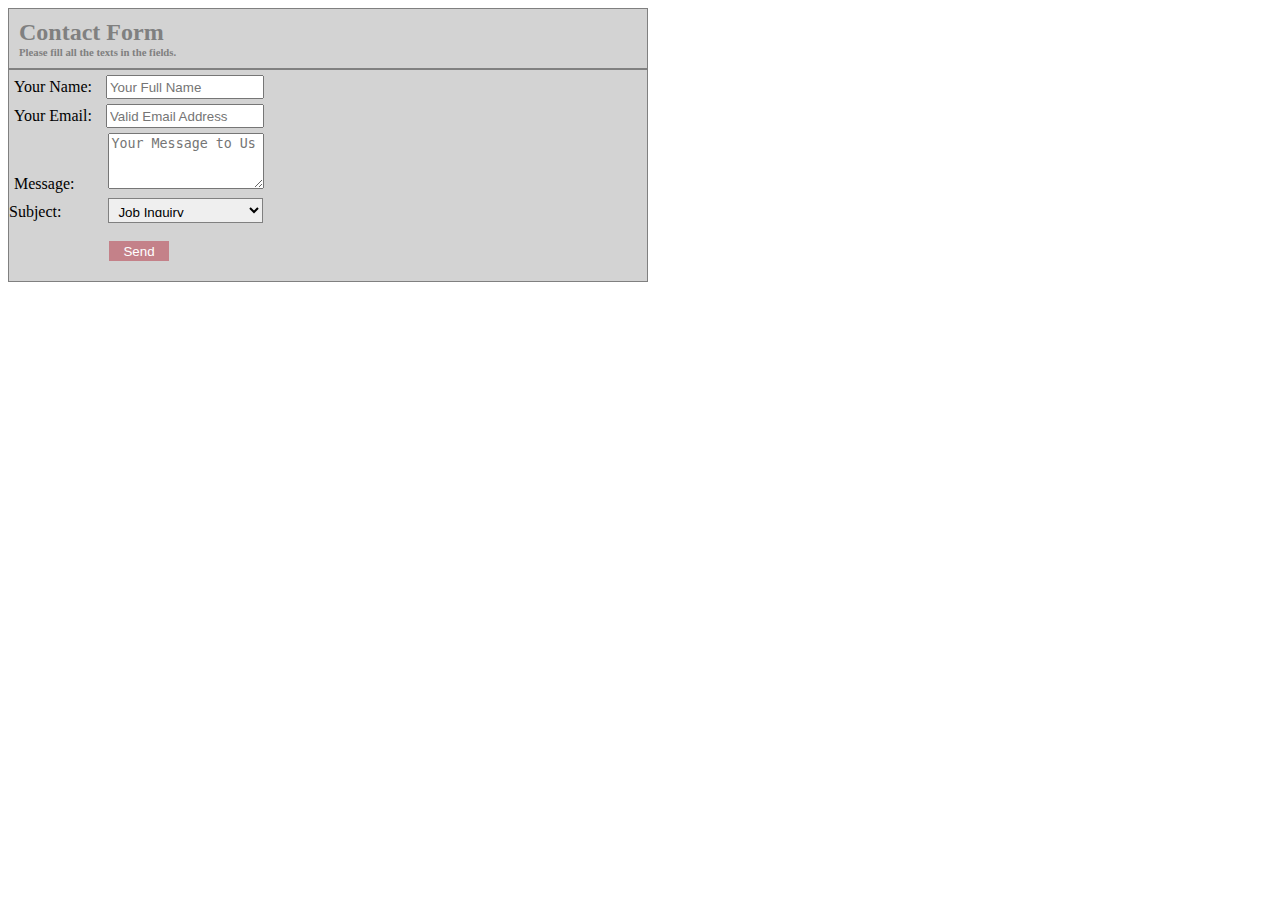
<file: index.html>
<!DOCTYPE html>
<html lang="">
<head>
    <meta charset="UTF-8">
    <meta name="viewport" content="width=device-width, initial-scale=1.0">
    <title></title>
    <link rel="stylesheet" href="mycss.css">
</head>

<body>
<header>
<h2>Contact Form</h2>
<h6>Please fill all the texts in the fields.</h6>
</header>

    <section id="form-body-container">
    <div class="form-group">
          <label for="name">Your Name:</label>
          <input type="name" class="form-control" id="name" placeholder="Your Full Name">
    </div>
    
    <div class="form-group">
          <label for="email">Your Email:</label>
          <input type="text" class="form-control" id="email" placeholder="Valid Email Address">
    </div>
    
    <div class="form-group">
        <label for="message">Message:</label>
		<textarea type="text" id="message" class="input" name="message" placeholder="Your Message to Us"></textarea>
	</div>
    

        <label for="select">Subject:</label>
        <select id="dropdown-container">
            <option>Job Inquiry</option>
            <option>Others 1</option>
            <option>Others 2</option>
        </select>
        </br>
    </br>
    
	<input id="submit_button" type="submit" value="Send" />
    
    </section>
    
</form>	
</body>
</html>
</file>
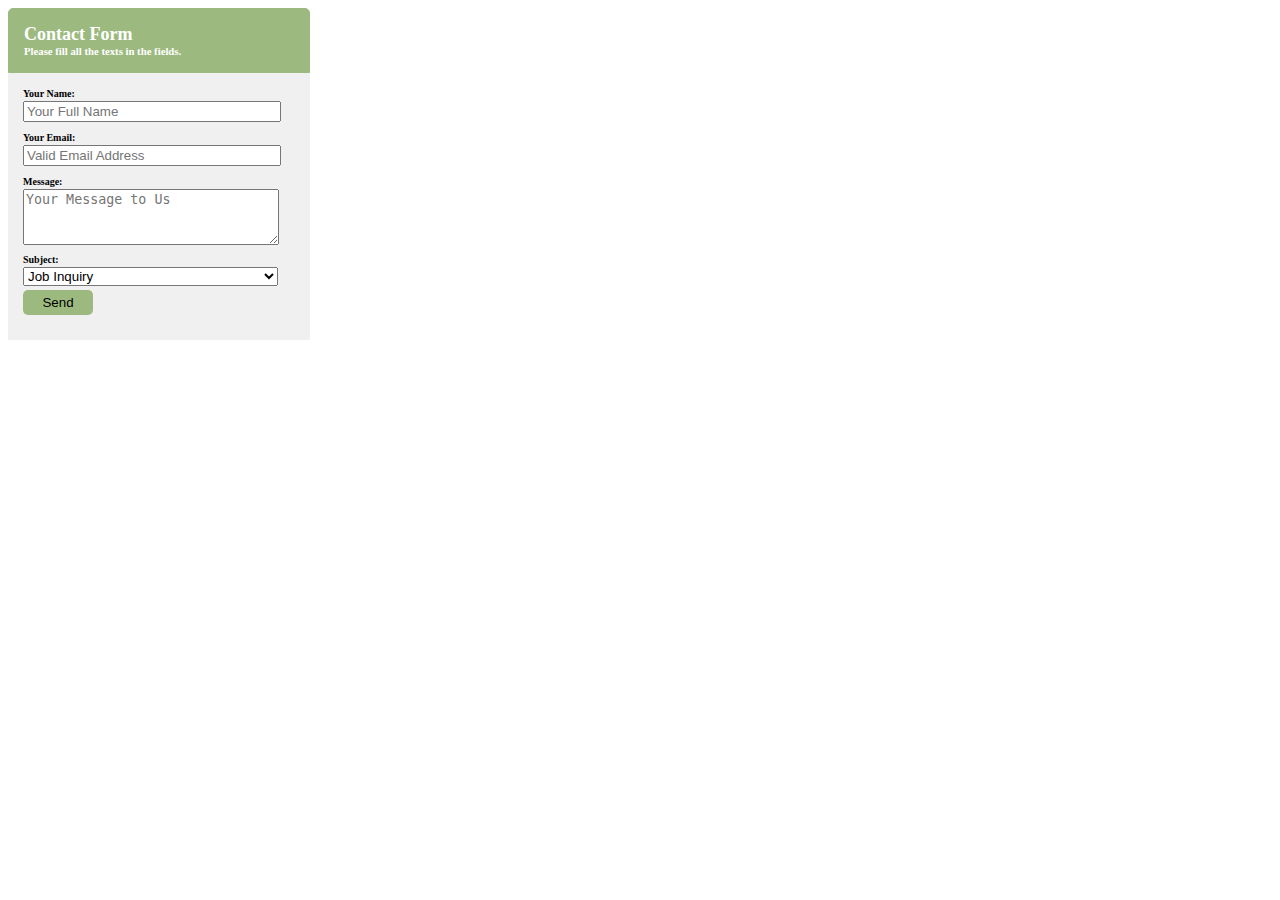
<file: index2.html>
<!DOCTYPE html>
<html>
<head>
    <title></title>
    <link rel="stylesheet" href="mycstyle.css">
</head>

<body>
<header>
<h2>Contact Form</h2>
<h6>Please fill all the texts in the fields.</h6>
</header>

    <section id="form-body-container">
    <form>
    <div class="form-group" id="form-container1">
          <label for="name" class="instruction">Your Name:</label></br>
          <input type="name" class="form-control" id="name" placeholder="Your Full Name">
    </div>
    
    <div class="form-group">
          <label for="email" class="instruction">Your Email:</label></br>
          <input type="email" class="form-control" id="email" placeholder="Valid Email Address" required>
    </div>
    
    <div class="form-group">
        <label for="message" class="instruction">Message:</label></br>
		<textarea type="text" id="message" class="input" name="message" placeholder="Your Message to Us"></textarea>
	</div>
    

        <label for="select" class="instruction">Subject:</label></br>
        <select id="dropdown-container">
            <option>Job Inquiry</option>
            <option>Others 1</option>
            <option>Others 2</option>
        </select>
    
	<input id="submit_button" type="submit" value="Send" />
    </form>
    </section>
    
</form>	
<script src="//ajax.googleapis.com/ajax/libs/jquery/1.11.1/jquery.min.js"></script>
<script src="javaform2.js"></script>

</body>
</html>
</file>
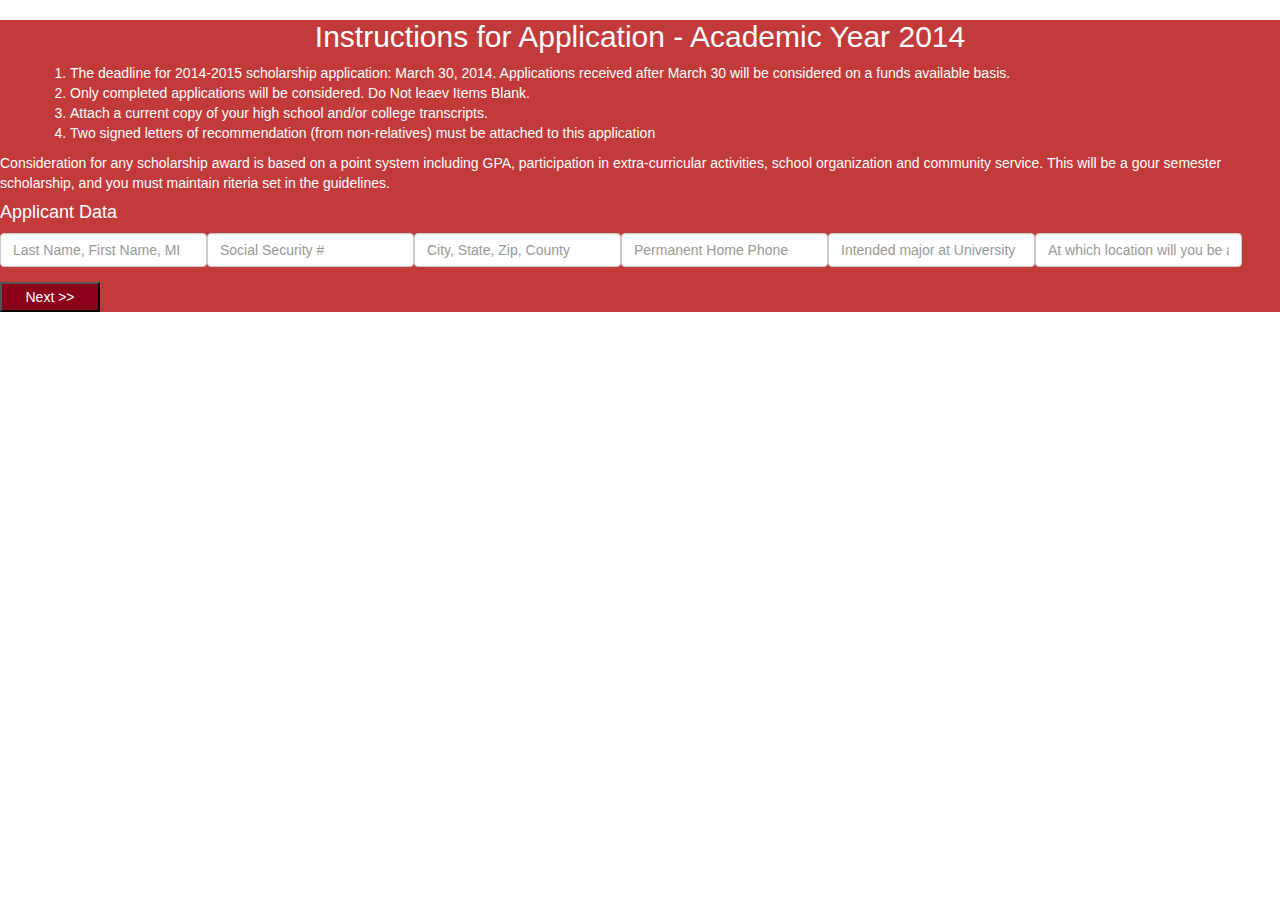
<file: index3.html>
<!DOCTYPE html>
<html>
<head>
    <title></title>
    <link rel="stylesheet" href="style3.css">
    <link rel="stylesheet" href="https://maxcdn.bootstrapcdn.com/bootstrap/3.3.1/css/bootstrap.min.css">

</head>

<body>
<div id="large-container">
<header>
<h2>Instructions for Application - Academic Year 2014</h2>
    <ol type="1" id="list-container">
    <li>The deadline for 2014-2015 scholarship application: March 30, 2014.  Applications received after March 30 will be considered on a funds available basis.</li>
    <li>Only completed applications will be considered. Do Not leaev Items Blank.</li>
    <li>Attach a current copy of your high school and/or college transcripts.</li>
    <li>Two signed letters of recommendation (from non-relatives) must be attached to this application</li>
    </ol>
    
    <p>Consideration for any scholarship award is based on a point system including GPA, participation in extra-curricular activities, school organization and community service.  This will be a gour semester scholarship, and you must maintain riteria set in the guidelines.</p>
</header>

    <h4> Applicant Data</h4>
<form>
    <section id="form-body-container">
    <div class="form-group" id="form-container1">
         <input type="name" class="form-control" id="name" placeholder="Last Name, First Name, MI">
    </div>
    
    <div class="form-group">
        <input type="text" class="form-control" id="social" placeholder="Social Security #">
    </div>
    
    <div class="form-group">
    <input type="text" class="form-control" id="address" placeholder="City, State, Zip, County">   
	</div>
        
    <div class="form-group">
    <input type="text" class="form-control" id="number" placeholder="Permanent Home Phone">   
	</div>
    
        <div class="form-group">
    <input type="text" class="form-control" id="university" placeholder="Intended major at University">   
	</div>
        
    <div class="form-group">
    <input type="text" class="form-control" id="location" placeholder="At which location will you be attending?">   
	</div>

        
    
	<input id="submit_button" type="submit" value="Next >>" />
    
    </section>    
</form>
</div>
    
<script src="//ajax.googleapis.com/ajax/libs/jquery/1.11.1/jquery.min.js"></script>
    
<script>
    function init() {
        var social_security_regexp = /[0-9]{3}[-]{0,1}[0-9]{2}[2]{0,1}[0-9]{4}/
        
        $('form').submit(function() {
            var ssn = $('#social');
            
            if(!social_security_regexp.test(ssn.val())) {
                ssn.addClass('bg-warning');
                
                var alert_div = $('<div>').addClass('alert alert-danger').html('Invalid SSN FORMAT!!!');
                
                //$('#form-area').prepend(alert_div);
                
                return false;
            }
            
        });
    }
    
$(document).ready(init);

</script>
</body>
</html>
</file>
<file: mycss.css>
body {
    font-family: serif;
    width: 50%;
}


h2, h6 {
    padding: 0;
    margin: 0;
    color: grey;
    margin-left: 10px;
}

h2 {
    margin-top: 10px;
}

h6 {
    margin-bottom: 10px;
}

header {
    border: 1px solid grey;
    background-color: #d3d3d3;
}

#form-body-container {
    border: 1px solid grey;
    background-color: #d3d3d3;
}


#submit_button {
    color: white;
    width: 60px;
    height: 20px;
    border: grey;
    background-color: #C48189;
    margin-left: 100px;
    margin-bottom: 20px;
}

.form-group {
    margin: 5px;
    
}

.form-control {
    width: 150px;
    height: 18px;
    margin-left: 10px;
    border color: grey;
}

#message {
    width: 150px;
    height: 50px;
    margin-left: 30px;
}

#dropdown-container {
    margin-left: 43px; 
   width: 155px;
   padding: 5px;
   line-height: 1;
    border: 1px solid grey;
   border-radius: 0;
   height: 25px;
}
</file>
<file: mycstyle.css>
h2, h6 {
    padding: 0;
    margin: 0;
    width: 285px;
    background-color: #9CBA7F;
    color: white;
    font-family: "Lucida Console";
    margin-left: 15px;
}

h2 {
    font-size: 18px;
    margin-top: 15px;
}

h6 {
    margin-bottom: 15px;
}

header {
    border: 1px solid #9CBA7F;
    background-color: #9CBA7F;
    width: 300px;
    border-radius: 5px 5px 0px 0px;
}

#form-body-container {
    border: 1px sold #F0F0F0;
    background-color: #F0F0F0;
    width: 302px;
}

.instruction {
    font-size:10px;
    font-family: "Lucida Console";
    font-weight: bold;
    margin-left: 15px;

}

.form-control {
    width: 250px;
    margin-left: 15px;
    margin-bottom: 5px;
}

#message {
    width: 250px;
    height: 50px;
    margin-left: 15px;
}

#dropdown-container {
    width: 255px;
    margin-left: 15px;
}

#submit_button {
    width: 70px;
    height: 25px;
    background-color: #9CBA7F;
    border: none;
    border-radius: 5px;
    margin-bottom: 25px;
    margin-left: 15px;
    margin-top: 4px;
}

header {
    border
}

#form-container1 {
    padding-top: 10px;
}
</file>
<file: style3.css>
#large-container {
    color: white;
    background-color: #C33A3A;
}

h2 {
    text-align: center;
}

.form-group {
    float: left;
    margin: 0;
    padding: 0;
}

#submit_button {
    clear: both;
}

.form-control {
    width: 300px;
}

#submit_button {
    color: white;
    width: 100px;
    height: 30px;
    background-color: #8C001A;
}






#list-container {
    margin-left: 30px;
    margin-right: 30px;
}

p {
    margin-left: 50px;
    margin-right: 30px;
}
</file>
